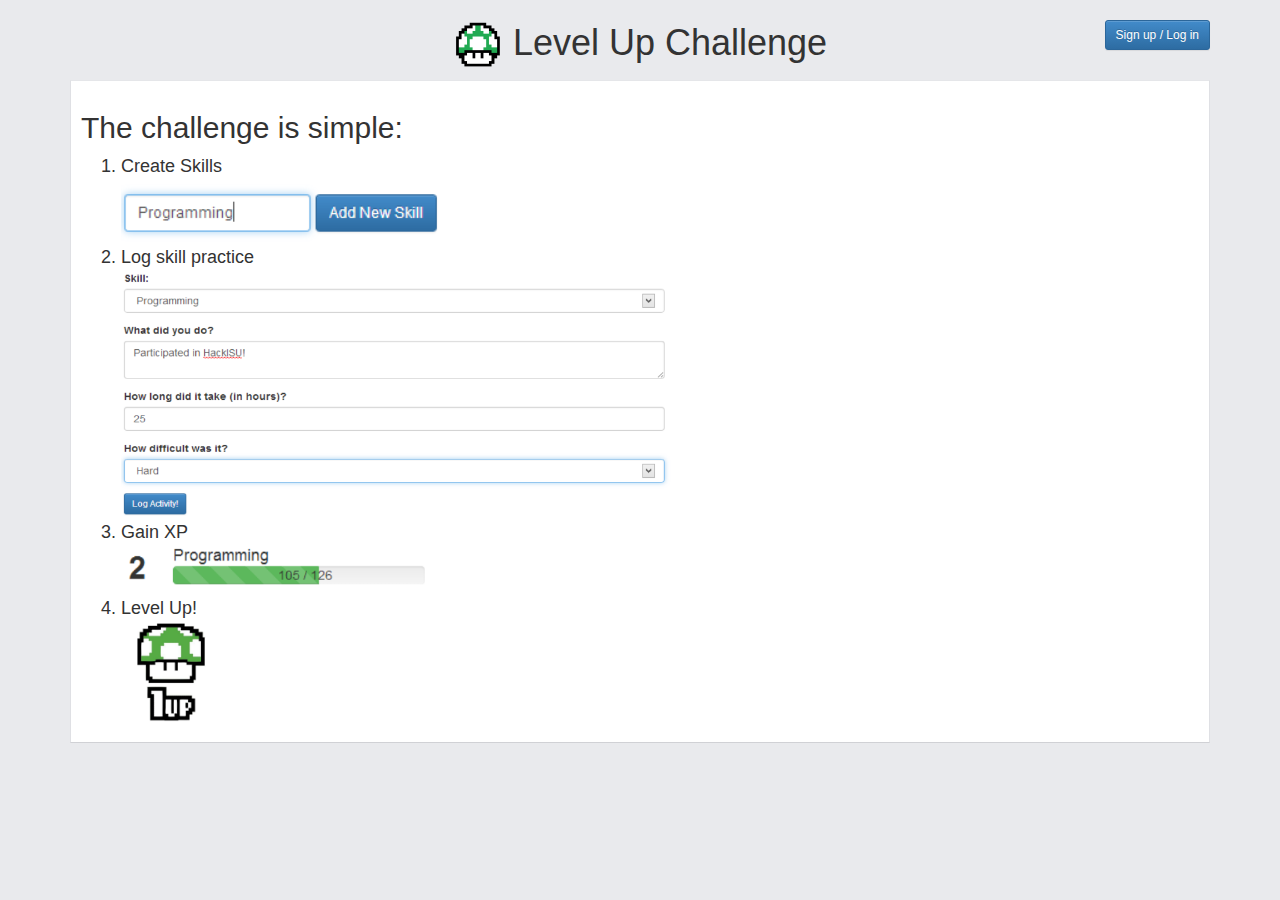
<file: index.html>
<!doctype html>
<html lang="en" >
<head>
	<title>Level Up Challenge</title>
	<meta charset="UTF-8" />
	<meta http-equiv="X-UA-Compatible" content="IE=edge">
	<meta name="viewport" content="width=device-width, initial-scale=1.0">
	<meta name="description" content="Level Up Challenge"/>
    <link rel="icon" type="image/png" href="images/levelup.ico">


	<link rel="stylesheet" href="css/bootstrap.css">
	<link rel="stylesheet" href="css/bootstrap-theme.css">
	<link rel="stylesheet" href="css/jqueryui.css">
    <link rel="stylesheet" href="css/common.css">

	<script src="js/libs/angular.js" type="text/javascript"></script>
    <script src="js/libs/jquery.js" type="text/javascript"></script>
    <script src="js/libs/jqueryui.js" type="text/javascript"></script>
    <script src="js/libs/bootstrap.min.js" type="text/javascript"></script>
    <script src="js/libs/parse.js" type="text/javascript"></script>
    <script src="js/libs/angular-bootstrap.js" type="text/javascript"></script>
	<script src="js/libs/angular-utils.js" type="text/javascript"></script>
    <script src="js/libs/angular-route.js" type="text/javascript"></script>

    <script src="js/model/model.js" type="text/javascript"></script>

    <script src="js/app.js" type="text/javascript"></script>
    <script src="js/routeConfig.js" type="text/javascript"></script>
    <script src="js/services/parseService.js" type="text/javascript"></script>
</head>

<body ng-app="levelup">
    <div id="application" class="container" ng-controller="LevelUpAppCtrl">
        <div class="header">
            <h1><img width="50px" height="50px" src="images/levelup.png" /> Level Up Challenge</h1>
            <button class="login-button btn-primary btn btn-sm" ng-click="logChange()">{{loginOrLogout()}}</button>
        </div>
        <div ng-view></div>
    </div>
</body>

</html>
</file>
<file: css/common.css>
.skills-side-bar{
}

.input-form{
}

.newsfeed{
}

.main-app{
}

body{
    background-color: #e9eaed;
}

.foreground-area{
    background: #fff;
    border: 1px solid;
    border-color: #e5e6e9 #dfe0e4 #d0d1d5;
    padding: 10px;
    margin-bottom: 20px;
}

.header{
    text-align: center;
    position: relative;
}

.header .login-button{
    position:absolute;
    top:0px;
    right:0px;
}

.skill{
    margin-top: 10px;
    height: 60px;
    padding: 5px;
}

.skill-progress .skill-text{
    position: absolute;
    width: 75%;
    display: block;
    text-align: center;
}

.skill-level{
    width: 15%;
    float: left;
    text-align: left;
    font-size: 35px;
    line-height: 55px;
    font-weight: bold;
}

.skill-name-and-progress{
    float:left;
    width: 85%;
}


/*.skill-progress-container{*/
    /*width: 100%;*/
    /*position: relative;*/
    /*height: 30px;*/
    /*padding: 3px;*/
/*}*/

.skill-name{
    /*font-weight: bold;*/
    font-size: 18px;
}

.activity-image img.leveled{
    width: 80px;
    height: 80px;
}
.activity-image img.no-leveled{
    width: 70px;
    height: 60px;
}


.activity-image{
    height: 80px;
    width: 80px;
    float: left;
}

.activity-data{
    margin-left: 80px;
}

.clearfix {
    display: inline-block;
    width: 100%;
}

.activity-name{
    font-size: 18px;
}
.activity-gain{
    font-size: 24px;
    font-weight: bold;
}

.how-to-use {
    font-size: 18px;
}

.get-started{
    font-size: 24px;
    font-weight: bold;
}
</file>
<file: css/jqueryui.css>
/*! jQuery UI - v1.10.4 - 2014-01-17
* http://jqueryui.com
* Includes: jquery.ui.core.css, jquery.ui.accordion.css, jquery.ui.autocomplete.css, jquery.ui.button.css, jquery.ui.datepicker.css, jquery.ui.dialog.css, jquery.ui.menu.css, jquery.ui.progressbar.css, jquery.ui.resizable.css, jquery.ui.selectable.css, jquery.ui.slider.css, jquery.ui.spinner.css, jquery.ui.tabs.css, jquery.ui.tooltip.css, jquery.ui.theme.css
* To view and modify this theme, visit http://jqueryui.com/themeroller/?ffDefault=Verdana%2CArial%2Csans-serif&fwDefault=normal&fsDefault=1.1em&cornerRadius=4px&bgColorHeader=cccccc&bgTextureHeader=highlight_soft&bgImgOpacityHeader=75&borderColorHeader=aaaaaa&fcHeader=222222&iconColorHeader=222222&bgColorContent=ffffff&bgTextureContent=flat&bgImgOpacityContent=75&borderColorContent=aaaaaa&fcContent=222222&iconColorContent=222222&bgColorDefault=e6e6e6&bgTextureDefault=glass&bgImgOpacityDefault=75&borderColorDefault=d3d3d3&fcDefault=555555&iconColorDefault=888888&bgColorHover=dadada&bgTextureHover=glass&bgImgOpacityHover=75&borderColorHover=999999&fcHover=212121&iconColorHover=454545&bgColorActive=ffffff&bgTextureActive=glass&bgImgOpacityActive=65&borderColorActive=aaaaaa&fcActive=212121&iconColorActive=454545&bgColorHighlight=fbf9ee&bgTextureHighlight=glass&bgImgOpacityHighlight=55&borderColorHighlight=fcefa1&fcHighlight=363636&iconColorHighlight=2e83ff&bgColorError=fef1ec&bgTextureError=glass&bgImgOpacityError=95&borderColorError=cd0a0a&fcError=cd0a0a&iconColorError=cd0a0a&bgColorOverlay=aaaaaa&bgTextureOverlay=flat&bgImgOpacityOverlay=0&opacityOverlay=30&bgColorShadow=aaaaaa&bgTextureShadow=flat&bgImgOpacityShadow=0&opacityShadow=30&thicknessShadow=8px&offsetTopShadow=-8px&offsetLeftShadow=-8px&cornerRadiusShadow=8px
* Copyright 2014 jQuery Foundation and other contributors; Licensed MIT */

/* Layout helpers
----------------------------------*/
.ui-helper-hidden {
	display: none;
}
.ui-helper-hidden-accessible {
	border: 0;
	clip: rect(0 0 0 0);
	height: 1px;
	margin: -1px;
	overflow: hidden;
	padding: 0;
	position: absolute;
	width: 1px;
}
.ui-helper-reset {
	margin: 0;
	padding: 0;
	border: 0;
	outline: 0;
	line-height: 1.3;
	text-decoration: none;
	font-size: 100%;
	list-style: none;
}
.ui-helper-clearfix:before,
.ui-helper-clearfix:after {
	content: "";
	display: table;
	border-collapse: collapse;
}
.ui-helper-clearfix:after {
	clear: both;
}
.ui-helper-clearfix {
	min-height: 0; /* support: IE7 */
}
.ui-helper-zfix {
	width: 100%;
	height: 100%;
	top: 0;
	left: 0;
	position: absolute;
	opacity: 0;
	filter:Alpha(Opacity=0);
}

.ui-front {
	z-index: 100;
}


/* Interaction Cues
----------------------------------*/
.ui-state-disabled {
	cursor: default !important;
}


/* Icons
----------------------------------*/

/* states and images */
.ui-icon {
	display: block;
	text-indent: -99999px;
	overflow: hidden;
	background-repeat: no-repeat;
}


/* Misc visuals
----------------------------------*/

/* Overlays */
.ui-widget-overlay {
	position: fixed;
	top: 0;
	left: 0;
	width: 100%;
	height: 100%;
}
.ui-accordion .ui-accordion-header {
	display: block;
	cursor: pointer;
	position: relative;
	margin-top: 2px;
	padding: .5em .5em .5em .7em;
	min-height: 0; /* support: IE7 */
}
.ui-accordion .ui-accordion-icons {
	padding-left: 2.2em;
}
.ui-accordion .ui-accordion-noicons {
	padding-left: .7em;
}
.ui-accordion .ui-accordion-icons .ui-accordion-icons {
	padding-left: 2.2em;
}
.ui-accordion .ui-accordion-header .ui-accordion-header-icon {
	position: absolute;
	left: .5em;
	top: 50%;
	margin-top: -8px;
}
.ui-accordion .ui-accordion-content {
	padding: 1em 2.2em;
	border-top: 0;
	overflow: auto;
}
.ui-autocomplete {
	position: absolute;
	top: 0;
	left: 0;
	cursor: default;
}
.ui-button {
	display: inline-block;
	position: relative;
	padding: 0;
	line-height: normal;
	margin-right: .1em;
	cursor: pointer;
	vertical-align: middle;
	text-align: center;
	overflow: visible; /* removes extra width in IE */
}
.ui-button,
.ui-button:link,
.ui-button:visited,
.ui-button:hover,
.ui-button:active {
	text-decoration: none;
}
/* to make room for the icon, a width needs to be set here */
.ui-button-icon-only {
	width: 2.2em;
}
/* button elements seem to need a little more width */
button.ui-button-icon-only {
	width: 2.4em;
}
.ui-button-icons-only {
	width: 3.4em;
}
button.ui-button-icons-only {
	width: 3.7em;
}

/* button text element */
.ui-button .ui-button-text {
	display: block;
	line-height: normal;
}
.ui-button-text-only .ui-button-text {
	padding: .4em 1em;
}
.ui-button-icon-only .ui-button-text,
.ui-button-icons-only .ui-button-text {
	padding: .4em;
	text-indent: -9999999px;
}
.ui-button-text-icon-primary .ui-button-text,
.ui-button-text-icons .ui-button-text {
	padding: .4em 1em .4em 2.1em;
}
.ui-button-text-icon-secondary .ui-button-text,
.ui-button-text-icons .ui-button-text {
	padding: .4em 2.1em .4em 1em;
}
.ui-button-text-icons .ui-button-text {
	padding-left: 2.1em;
	padding-right: 2.1em;
}
/* no icon support for input elements, provide padding by default */
input.ui-button {
	padding: .4em 1em;
}

/* button icon element(s) */
.ui-button-icon-only .ui-icon,
.ui-button-text-icon-primary .ui-icon,
.ui-button-text-icon-secondary .ui-icon,
.ui-button-text-icons .ui-icon,
.ui-button-icons-only .ui-icon {
	position: absolute;
	top: 50%;
	margin-top: -8px;
}
.ui-button-icon-only .ui-icon {
	left: 50%;
	margin-left: -8px;
}
.ui-button-text-icon-primary .ui-button-icon-primary,
.ui-button-text-icons .ui-button-icon-primary,
.ui-button-icons-only .ui-button-icon-primary {
	left: .5em;
}
.ui-button-text-icon-secondary .ui-button-icon-secondary,
.ui-button-text-icons .ui-button-icon-secondary,
.ui-button-icons-only .ui-button-icon-secondary {
	right: .5em;
}

/* button sets */
.ui-buttonset {
	margin-right: 7px;
}
.ui-buttonset .ui-button {
	margin-left: 0;
	margin-right: -.3em;
}

/* workarounds */
/* reset extra padding in Firefox, see h5bp.com/l */
input.ui-button::-moz-focus-inner,
button.ui-button::-moz-focus-inner {
	border: 0;
	padding: 0;
}
.ui-datepicker {
	width: 17em;
	padding: .2em .2em 0;
	display: none;
}
.ui-datepicker .ui-datepicker-header {
	position: relative;
	padding: .2em 0;
}
.ui-datepicker .ui-datepicker-prev,
.ui-datepicker .ui-datepicker-next {
	position: absolute;
	top: 2px;
	width: 1.8em;
	height: 1.8em;
}
.ui-datepicker .ui-datepicker-prev-hover,
.ui-datepicker .ui-datepicker-next-hover {
	top: 1px;
}
.ui-datepicker .ui-datepicker-prev {
	left: 2px;
}
.ui-datepicker .ui-datepicker-next {
	right: 2px;
}
.ui-datepicker .ui-datepicker-prev-hover {
	left: 1px;
}
.ui-datepicker .ui-datepicker-next-hover {
	right: 1px;
}
.ui-datepicker .ui-datepicker-prev span,
.ui-datepicker .ui-datepicker-next span {
	display: block;
	position: absolute;
	left: 50%;
	margin-left: -8px;
	top: 50%;
	margin-top: -8px;
}
.ui-datepicker .ui-datepicker-title {
	margin: 0 2.3em;
	line-height: 1.8em;
	text-align: center;
}
.ui-datepicker .ui-datepicker-title select {
	font-size: 1em;
	margin: 1px 0;
}
.ui-datepicker select.ui-datepicker-month,
.ui-datepicker select.ui-datepicker-year {
	width: 49%;
}
.ui-datepicker table {
	width: 100%;
	font-size: .9em;
	border-collapse: collapse;
	margin: 0 0 .4em;
}
.ui-datepicker th {
	padding: .7em .3em;
	text-align: center;
	font-weight: bold;
	border: 0;
}
.ui-datepicker td {
	border: 0;
	padding: 1px;
}
.ui-datepicker td span,
.ui-datepicker td a {
	display: block;
	padding: .2em;
	text-align: right;
	text-decoration: none;
}
.ui-datepicker .ui-datepicker-buttonpane {
	background-image: none;
	margin: .7em 0 0 0;
	padding: 0 .2em;
	border-left: 0;
	border-right: 0;
	border-bottom: 0;
}
.ui-datepicker .ui-datepicker-buttonpane button {
	float: right;
	margin: .5em .2em .4em;
	cursor: pointer;
	padding: .2em .6em .3em .6em;
	width: auto;
	overflow: visible;
}
.ui-datepicker .ui-datepicker-buttonpane button.ui-datepicker-current {
	float: left;
}

/* with multiple calendars */
.ui-datepicker.ui-datepicker-multi {
	width: auto;
}
.ui-datepicker-multi .ui-datepicker-group {
	float: left;
}
.ui-datepicker-multi .ui-datepicker-group table {
	width: 95%;
	margin: 0 auto .4em;
}
.ui-datepicker-multi-2 .ui-datepicker-group {
	width: 50%;
}
.ui-datepicker-multi-3 .ui-datepicker-group {
	width: 33.3%;
}
.ui-datepicker-multi-4 .ui-datepicker-group {
	width: 25%;
}
.ui-datepicker-multi .ui-datepicker-group-last .ui-datepicker-header,
.ui-datepicker-multi .ui-datepicker-group-middle .ui-datepicker-header {
	border-left-width: 0;
}
.ui-datepicker-multi .ui-datepicker-buttonpane {
	clear: left;
}
.ui-datepicker-row-break {
	clear: both;
	width: 100%;
	font-size: 0;
}

/* RTL support */
.ui-datepicker-rtl {
	direction: rtl;
}
.ui-datepicker-rtl .ui-datepicker-prev {
	right: 2px;
	left: auto;
}
.ui-datepicker-rtl .ui-datepicker-next {
	left: 2px;
	right: auto;
}
.ui-datepicker-rtl .ui-datepicker-prev:hover {
	right: 1px;
	left: auto;
}
.ui-datepicker-rtl .ui-datepicker-next:hover {
	left: 1px;
	right: auto;
}
.ui-datepicker-rtl .ui-datepicker-buttonpane {
	clear: right;
}
.ui-datepicker-rtl .ui-datepicker-buttonpane button {
	float: left;
}
.ui-datepicker-rtl .ui-datepicker-buttonpane button.ui-datepicker-current,
.ui-datepicker-rtl .ui-datepicker-group {
	float: right;
}
.ui-datepicker-rtl .ui-datepicker-group-last .ui-datepicker-header,
.ui-datepicker-rtl .ui-datepicker-group-middle .ui-datepicker-header {
	border-right-width: 0;
	border-left-width: 1px;
}
.ui-dialog {
	overflow: hidden;
	position: absolute;
	top: 0;
	left: 0;
	padding: .2em;
	outline: 0;
}
.ui-dialog .ui-dialog-titlebar {
	padding: .4em 1em;
	position: relative;
}
.ui-dialog .ui-dialog-title {
	float: left;
	margin: .1em 0;
	white-space: nowrap;
	width: 90%;
	overflow: hidden;
	text-overflow: ellipsis;
}
.ui-dialog .ui-dialog-titlebar-close {
	position: absolute;
	right: .3em;
	top: 50%;
	width: 20px;
	margin: -10px 0 0 0;
	padding: 1px;
	height: 20px;
}
.ui-dialog .ui-dialog-content {
	position: relative;
	border: 0;
	padding: .5em 1em;
	background: none;
	overflow: auto;
}
.ui-dialog .ui-dialog-buttonpane {
	text-align: left;
	border-width: 1px 0 0 0;
	background-image: none;
	margin-top: .5em;
	padding: .3em 1em .5em .4em;
}
.ui-dialog .ui-dialog-buttonpane .ui-dialog-buttonset {
	float: right;
}
.ui-dialog .ui-dialog-buttonpane button {
	margin: .5em .4em .5em 0;
	cursor: pointer;
}
.ui-dialog .ui-resizable-se {
	width: 12px;
	height: 12px;
	right: -5px;
	bottom: -5px;
	background-position: 16px 16px;
}
.ui-draggable .ui-dialog-titlebar {
	cursor: move;
}
.ui-menu {
	list-style: none;
	padding: 2px;
	margin: 0;
	display: block;
	outline: none;
}
.ui-menu .ui-menu {
	margin-top: -3px;
	position: absolute;
}
.ui-menu .ui-menu-item {
	margin: 0;
	padding: 0;
	width: 100%;
	/* support: IE10, see #8844 */
	list-style-image: url([data-uri]);
}
.ui-menu .ui-menu-divider {
	margin: 5px -2px 5px -2px;
	height: 0;
	font-size: 0;
	line-height: 0;
	border-width: 1px 0 0 0;
}
.ui-menu .ui-menu-item a {
	text-decoration: none;
	display: block;
	padding: 2px .4em;
	line-height: 1.5;
	min-height: 0; /* support: IE7 */
	font-weight: normal;
}
.ui-menu .ui-menu-item a.ui-state-focus,
.ui-menu .ui-menu-item a.ui-state-active {
	font-weight: normal;
	margin: -1px;
}

.ui-menu .ui-state-disabled {
	font-weight: normal;
	margin: .4em 0 .2em;
	line-height: 1.5;
}
.ui-menu .ui-state-disabled a {
	cursor: default;
}

/* icon support */
.ui-menu-icons {
	position: relative;
}
.ui-menu-icons .ui-menu-item a {
	position: relative;
	padding-left: 2em;
}

/* left-aligned */
.ui-menu .ui-icon {
	position: absolute;
	top: .2em;
	left: .2em;
}

/* right-aligned */
.ui-menu .ui-menu-icon {
	position: static;
	float: right;
}
.ui-progressbar {
	height: 2em;
	text-align: left;
	overflow: hidden;
}
.ui-progressbar .ui-progressbar-value {
	margin: -1px;
	height: 100%;
}
.ui-progressbar .ui-progressbar-overlay {
	background: url("images/animated-overlay.gif");
	height: 100%;
	filter: alpha(opacity=25);
	opacity: 0.25;
}
.ui-progressbar-indeterminate .ui-progressbar-value {
	background-image: none;
}
.ui-resizable {
	position: relative;
}
.ui-resizable-handle {
	position: absolute;
	font-size: 0.1px;
	display: block;
}
.ui-resizable-disabled .ui-resizable-handle,
.ui-resizable-autohide .ui-resizable-handle {
	display: none;
}
.ui-resizable-n {
	cursor: n-resize;
	height: 7px;
	width: 100%;
	top: -5px;
	left: 0;
}
.ui-resizable-s {
	cursor: s-resize;
	height: 7px;
	width: 100%;
	bottom: -5px;
	left: 0;
}
.ui-resizable-e {
	cursor: e-resize;
	width: 7px;
	right: -5px;
	top: 0;
	height: 100%;
}
.ui-resizable-w {
	cursor: w-resize;
	width: 7px;
	left: -5px;
	top: 0;
	height: 100%;
}
.ui-resizable-se {
	cursor: se-resize;
	width: 12px;
	height: 12px;
	right: 1px;
	bottom: 1px;
}
.ui-resizable-sw {
	cursor: sw-resize;
	width: 9px;
	height: 9px;
	left: -5px;
	bottom: -5px;
}
.ui-resizable-nw {
	cursor: nw-resize;
	width: 9px;
	height: 9px;
	left: -5px;
	top: -5px;
}
.ui-resizable-ne {
	cursor: ne-resize;
	width: 9px;
	height: 9px;
	right: -5px;
	top: -5px;
}
.ui-selectable-helper {
	position: absolute;
	z-index: 100;
	border: 1px dotted black;
}
.ui-slider {
	position: relative;
	text-align: left;
}
.ui-slider .ui-slider-handle {
	position: absolute;
	z-index: 2;
	width: 1.2em;
	height: 1.2em;
	cursor: default;
}
.ui-slider .ui-slider-range {
	position: absolute;
	z-index: 1;
	font-size: .7em;
	display: block;
	border: 0;
	background-position: 0 0;
}

/* For IE8 - See #6727 */
.ui-slider.ui-state-disabled .ui-slider-handle,
.ui-slider.ui-state-disabled .ui-slider-range {
	filter: inherit;
}

.ui-slider-horizontal {
	height: .8em;
}
.ui-slider-horizontal .ui-slider-handle {
	top: -.3em;
	margin-left: -.6em;
}
.ui-slider-horizontal .ui-slider-range {
	top: 0;
	height: 100%;
}
.ui-slider-horizontal .ui-slider-range-min {
	left: 0;
}
.ui-slider-horizontal .ui-slider-range-max {
	right: 0;
}

.ui-slider-vertical {
	width: .8em;
	height: 100px;
}
.ui-slider-vertical .ui-slider-handle {
	left: -.3em;
	margin-left: 0;
	margin-bottom: -.6em;
}
.ui-slider-vertical .ui-slider-range {
	left: 0;
	width: 100%;
}
.ui-slider-vertical .ui-slider-range-min {
	bottom: 0;
}
.ui-slider-vertical .ui-slider-range-max {
	top: 0;
}
.ui-spinner {
	position: relative;
	display: inline-block;
	overflow: hidden;
	padding: 0;
	vertical-align: middle;
}
.ui-spinner-input {
	border: none;
	background: none;
	color: inherit;
	padding: 0;
	margin: .2em 0;
	vertical-align: middle;
	margin-left: .4em;
	margin-right: 22px;
}
.ui-spinner-button {
	width: 16px;
	height: 50%;
	font-size: .5em;
	padding: 0;
	margin: 0;
	text-align: center;
	position: absolute;
	cursor: default;
	display: block;
	overflow: hidden;
	right: 0;
}
/* more specificity required here to override default borders */
.ui-spinner a.ui-spinner-button {
	border-top: none;
	border-bottom: none;
	border-right: none;
}
/* vertically center icon */
.ui-spinner .ui-icon {
	position: absolute;
	margin-top: -8px;
	top: 50%;
	left: 0;
}
.ui-spinner-up {
	top: 0;
}
.ui-spinner-down {
	bottom: 0;
}

/* TR overrides */
.ui-spinner .ui-icon-triangle-1-s {
	/* need to fix icons sprite */
	background-position: -65px -16px;
}
.ui-tabs {
	position: relative;/* position: relative prevents IE scroll bug (element with position: relative inside container with overflow: auto appear as "fixed") */
	padding: .2em;
}
.ui-tabs .ui-tabs-nav {
	margin: 0;
	padding: .2em .2em 0;
}
.ui-tabs .ui-tabs-nav li {
	list-style: none;
	float: left;
	position: relative;
	top: 0;
	margin: 1px .2em 0 0;
	border-bottom-width: 0;
	padding: 0;
	white-space: nowrap;
}
.ui-tabs .ui-tabs-nav .ui-tabs-anchor {
	float: left;
	padding: .5em 1em;
	text-decoration: none;
}
.ui-tabs .ui-tabs-nav li.ui-tabs-active {
	margin-bottom: -1px;
	padding-bottom: 1px;
}
.ui-tabs .ui-tabs-nav li.ui-tabs-active .ui-tabs-anchor,
.ui-tabs .ui-tabs-nav li.ui-state-disabled .ui-tabs-anchor,
.ui-tabs .ui-tabs-nav li.ui-tabs-loading .ui-tabs-anchor {
	cursor: text;
}
.ui-tabs-collapsible .ui-tabs-nav li.ui-tabs-active .ui-tabs-anchor {
	cursor: pointer;
}
.ui-tabs .ui-tabs-panel {
	display: block;
	border-width: 0;
	padding: 1em 1.4em;
	background: none;
}
.ui-tooltip {
	padding: 8px;
	position: absolute;
	z-index: 9999;
	max-width: 300px;
	-webkit-box-shadow: 0 0 5px #aaa;
	box-shadow: 0 0 5px #aaa;
}
body .ui-tooltip {
	border-width: 2px;
}

/* Component containers
----------------------------------*/
.ui-widget {
	font-family: Verdana,Arial,sans-serif;
	font-size: 1.1em;
}
.ui-widget .ui-widget {
	font-size: 1em;
}
.ui-widget input,
.ui-widget select,
.ui-widget textarea,
.ui-widget button {
	font-family: Verdana,Arial,sans-serif;
	font-size: 1em;
}
.ui-widget-content {
	border: 1px solid #aaaaaa;
	background: #ffffff url(images/ui-bg_flat_75_ffffff_40x100.png) 50% 50% repeat-x;
	color: #222222;
}
.ui-widget-content a {
	color: #222222;
}
.ui-widget-header {
	border: 1px solid #aaaaaa;
	background: #cccccc url(images/ui-bg_highlight-soft_75_cccccc_1x100.png) 50% 50% repeat-x;
	color: #222222;
	font-weight: bold;
}
.ui-widget-header a {
	color: #222222;
}

/* Interaction states
----------------------------------*/
.ui-state-default,
.ui-widget-content .ui-state-default,
.ui-widget-header .ui-state-default {
	border: 1px solid #d3d3d3;
	background: #e6e6e6 url(images/ui-bg_glass_75_e6e6e6_1x400.png) 50% 50% repeat-x;
	font-weight: normal;
	color: #555555;
}
.ui-state-default a,
.ui-state-default a:link,
.ui-state-default a:visited {
	color: #555555;
	text-decoration: none;
}
.ui-state-hover,
.ui-widget-content .ui-state-hover,
.ui-widget-header .ui-state-hover,
.ui-state-focus,
.ui-widget-content .ui-state-focus,
.ui-widget-header .ui-state-focus {
	border: 1px solid #999999;
	background: #dadada url(images/ui-bg_glass_75_dadada_1x400.png) 50% 50% repeat-x;
	font-weight: normal;
	color: #212121;
}
.ui-state-hover a,
.ui-state-hover a:hover,
.ui-state-hover a:link,
.ui-state-hover a:visited,
.ui-state-focus a,
.ui-state-focus a:hover,
.ui-state-focus a:link,
.ui-state-focus a:visited {
	color: #212121;
	text-decoration: none;
}
.ui-state-active,
.ui-widget-content .ui-state-active,
.ui-widget-header .ui-state-active {
	border: 1px solid #aaaaaa;
	background: #ffffff url(images/ui-bg_glass_65_ffffff_1x400.png) 50% 50% repeat-x;
	font-weight: normal;
	color: #212121;
}
.ui-state-active a,
.ui-state-active a:link,
.ui-state-active a:visited {
	color: #212121;
	text-decoration: none;
}

/* Interaction Cues
----------------------------------*/
.ui-state-highlight,
.ui-widget-content .ui-state-highlight,
.ui-widget-header .ui-state-highlight {
	border: 1px solid #fcefa1;
	background: #fbf9ee url(images/ui-bg_glass_55_fbf9ee_1x400.png) 50% 50% repeat-x;
	color: #363636;
}
.ui-state-highlight a,
.ui-widget-content .ui-state-highlight a,
.ui-widget-header .ui-state-highlight a {
	color: #363636;
}
.ui-state-error,
.ui-widget-content .ui-state-error,
.ui-widget-header .ui-state-error {
	border: 1px solid #cd0a0a;
	background: #fef1ec url(images/ui-bg_glass_95_fef1ec_1x400.png) 50% 50% repeat-x;
	color: #cd0a0a;
}
.ui-state-error a,
.ui-widget-content .ui-state-error a,
.ui-widget-header .ui-state-error a {
	color: #cd0a0a;
}
.ui-state-error-text,
.ui-widget-content .ui-state-error-text,
.ui-widget-header .ui-state-error-text {
	color: #cd0a0a;
}
.ui-priority-primary,
.ui-widget-content .ui-priority-primary,
.ui-widget-header .ui-priority-primary {
	font-weight: bold;
}
.ui-priority-secondary,
.ui-widget-content .ui-priority-secondary,
.ui-widget-header .ui-priority-secondary {
	opacity: .7;
	filter:Alpha(Opacity=70);
	font-weight: normal;
}
.ui-state-disabled,
.ui-widget-content .ui-state-disabled,
.ui-widget-header .ui-state-disabled {
	opacity: .35;
	filter:Alpha(Opacity=35);
	background-image: none;
}
.ui-state-disabled .ui-icon {
	filter:Alpha(Opacity=35); /* For IE8 - See #6059 */
}

/* Icons
----------------------------------*/

/* states and images */
.ui-icon {
	width: 16px;
	height: 16px;
}
.ui-icon,
.ui-widget-content .ui-icon {
	background-image: url(images/ui-icons_222222_256x240.png);
}
.ui-widget-header .ui-icon {
	background-image: url(images/ui-icons_222222_256x240.png);
}
.ui-state-default .ui-icon {
	background-image: url(images/ui-icons_888888_256x240.png);
}
.ui-state-hover .ui-icon,
.ui-state-focus .ui-icon {
	background-image: url(images/ui-icons_454545_256x240.png);
}
.ui-state-active .ui-icon {
	background-image: url(images/ui-icons_454545_256x240.png);
}
.ui-state-highlight .ui-icon {
	background-image: url(images/ui-icons_2e83ff_256x240.png);
}
.ui-state-error .ui-icon,
.ui-state-error-text .ui-icon {
	background-image: url(images/ui-icons_cd0a0a_256x240.png);
}

/* positioning */
.ui-icon-blank { background-position: 16px 16px; }
.ui-icon-carat-1-n { background-position: 0 0; }
.ui-icon-carat-1-ne { background-position: -16px 0; }
.ui-icon-carat-1-e { background-position: -32px 0; }
.ui-icon-carat-1-se { background-position: -48px 0; }
.ui-icon-carat-1-s { background-position: -64px 0; }
.ui-icon-carat-1-sw { background-position: -80px 0; }
.ui-icon-carat-1-w { background-position: -96px 0; }
.ui-icon-carat-1-nw { background-position: -112px 0; }
.ui-icon-carat-2-n-s { background-position: -128px 0; }
.ui-icon-carat-2-e-w { background-position: -144px 0; }
.ui-icon-triangle-1-n { background-position: 0 -16px; }
.ui-icon-triangle-1-ne { background-position: -16px -16px; }
.ui-icon-triangle-1-e { background-position: -32px -16px; }
.ui-icon-triangle-1-se { background-position: -48px -16px; }
.ui-icon-triangle-1-s { background-position: -64px -16px; }
.ui-icon-triangle-1-sw { background-position: -80px -16px; }
.ui-icon-triangle-1-w { background-position: -96px -16px; }
.ui-icon-triangle-1-nw { background-position: -112px -16px; }
.ui-icon-triangle-2-n-s { background-position: -128px -16px; }
.ui-icon-triangle-2-e-w { background-position: -144px -16px; }
.ui-icon-arrow-1-n { background-position: 0 -32px; }
.ui-icon-arrow-1-ne { background-position: -16px -32px; }
.ui-icon-arrow-1-e { background-position: -32px -32px; }
.ui-icon-arrow-1-se { background-position: -48px -32px; }
.ui-icon-arrow-1-s { background-position: -64px -32px; }
.ui-icon-arrow-1-sw { background-position: -80px -32px; }
.ui-icon-arrow-1-w { background-position: -96px -32px; }
.ui-icon-arrow-1-nw { background-position: -112px -32px; }
.ui-icon-arrow-2-n-s { background-position: -128px -32px; }
.ui-icon-arrow-2-ne-sw { background-position: -144px -32px; }
.ui-icon-arrow-2-e-w { background-position: -160px -32px; }
.ui-icon-arrow-2-se-nw { background-position: -176px -32px; }
.ui-icon-arrowstop-1-n { background-position: -192px -32px; }
.ui-icon-arrowstop-1-e { background-position: -208px -32px; }
.ui-icon-arrowstop-1-s { background-position: -224px -32px; }
.ui-icon-arrowstop-1-w { background-position: -240px -32px; }
.ui-icon-arrowthick-1-n { background-position: 0 -48px; }
.ui-icon-arrowthick-1-ne { background-position: -16px -48px; }
.ui-icon-arrowthick-1-e { background-position: -32px -48px; }
.ui-icon-arrowthick-1-se { background-position: -48px -48px; }
.ui-icon-arrowthick-1-s { background-position: -64px -48px; }
.ui-icon-arrowthick-1-sw { background-position: -80px -48px; }
.ui-icon-arrowthick-1-w { background-position: -96px -48px; }
.ui-icon-arrowthick-1-nw { background-position: -112px -48px; }
.ui-icon-arrowthick-2-n-s { background-position: -128px -48px; }
.ui-icon-arrowthick-2-ne-sw { background-position: -144px -48px; }
.ui-icon-arrowthick-2-e-w { background-position: -160px -48px; }
.ui-icon-arrowthick-2-se-nw { background-position: -176px -48px; }
.ui-icon-arrowthickstop-1-n { background-position: -192px -48px; }
.ui-icon-arrowthickstop-1-e { background-position: -208px -48px; }
.ui-icon-arrowthickstop-1-s { background-position: -224px -48px; }
.ui-icon-arrowthickstop-1-w { background-position: -240px -48px; }
.ui-icon-arrowreturnthick-1-w { background-position: 0 -64px; }
.ui-icon-arrowreturnthick-1-n { background-position: -16px -64px; }
.ui-icon-arrowreturnthick-1-e { background-position: -32px -64px; }
.ui-icon-arrowreturnthick-1-s { background-position: -48px -64px; }
.ui-icon-arrowreturn-1-w { background-position: -64px -64px; }
.ui-icon-arrowreturn-1-n { background-position: -80px -64px; }
.ui-icon-arrowreturn-1-e { background-position: -96px -64px; }
.ui-icon-arrowreturn-1-s { background-position: -112px -64px; }
.ui-icon-arrowrefresh-1-w { background-position: -128px -64px; }
.ui-icon-arrowrefresh-1-n { background-position: -144px -64px; }
.ui-icon-arrowrefresh-1-e { background-position: -160px -64px; }
.ui-icon-arrowrefresh-1-s { background-position: -176px -64px; }
.ui-icon-arrow-4 { background-position: 0 -80px; }
.ui-icon-arrow-4-diag { background-position: -16px -80px; }
.ui-icon-extlink { background-position: -32px -80px; }
.ui-icon-newwin { background-position: -48px -80px; }
.ui-icon-refresh { background-position: -64px -80px; }
.ui-icon-shuffle { background-position: -80px -80px; }
.ui-icon-transfer-e-w { background-position: -96px -80px; }
.ui-icon-transferthick-e-w { background-position: -112px -80px; }
.ui-icon-folder-collapsed { background-position: 0 -96px; }
.ui-icon-folder-open { background-position: -16px -96px; }
.ui-icon-document { background-position: -32px -96px; }
.ui-icon-document-b { background-position: -48px -96px; }
.ui-icon-note { background-position: -64px -96px; }
.ui-icon-mail-closed { background-position: -80px -96px; }
.ui-icon-mail-open { background-position: -96px -96px; }
.ui-icon-suitcase { background-position: -112px -96px; }
.ui-icon-comment { background-position: -128px -96px; }
.ui-icon-person { background-position: -144px -96px; }
.ui-icon-print { background-position: -160px -96px; }
.ui-icon-trash { background-position: -176px -96px; }
.ui-icon-locked { background-position: -192px -96px; }
.ui-icon-unlocked { background-position: -208px -96px; }
.ui-icon-bookmark { background-position: -224px -96px; }
.ui-icon-tag { background-position: -240px -96px; }
.ui-icon-home { background-position: 0 -112px; }
.ui-icon-flag { background-position: -16px -112px; }
.ui-icon-calendar { background-position: -32px -112px; }
.ui-icon-cart { background-position: -48px -112px; }
.ui-icon-pencil { background-position: -64px -112px; }
.ui-icon-clock { background-position: -80px -112px; }
.ui-icon-disk { background-position: -96px -112px; }
.ui-icon-calculator { background-position: -112px -112px; }
.ui-icon-zoomin { background-position: -128px -112px; }
.ui-icon-zoomout { background-position: -144px -112px; }
.ui-icon-search { background-position: -160px -112px; }
.ui-icon-wrench { background-position: -176px -112px; }
.ui-icon-gear { background-position: -192px -112px; }
.ui-icon-heart { background-position: -208px -112px; }
.ui-icon-star { background-position: -224px -112px; }
.ui-icon-link { background-position: -240px -112px; }
.ui-icon-cancel { background-position: 0 -128px; }
.ui-icon-plus { background-position: -16px -128px; }
.ui-icon-plusthick { background-position: -32px -128px; }
.ui-icon-minus { background-position: -48px -128px; }
.ui-icon-minusthick { background-position: -64px -128px; }
.ui-icon-close { background-position: -80px -128px; }
.ui-icon-closethick { background-position: -96px -128px; }
.ui-icon-key { background-position: -112px -128px; }
.ui-icon-lightbulb { background-position: -128px -128px; }
.ui-icon-scissors { background-position: -144px -128px; }
.ui-icon-clipboard { background-position: -160px -128px; }
.ui-icon-copy { background-position: -176px -128px; }
.ui-icon-contact { background-position: -192px -128px; }
.ui-icon-image { background-position: -208px -128px; }
.ui-icon-video { background-position: -224px -128px; }
.ui-icon-script { background-position: -240px -128px; }
.ui-icon-alert { background-position: 0 -144px; }
.ui-icon-info { background-position: -16px -144px; }
.ui-icon-notice { background-position: -32px -144px; }
.ui-icon-help { background-position: -48px -144px; }
.ui-icon-check { background-position: -64px -144px; }
.ui-icon-bullet { background-position: -80px -144px; }
.ui-icon-radio-on { background-position: -96px -144px; }
.ui-icon-radio-off { background-position: -112px -144px; }
.ui-icon-pin-w { background-position: -128px -144px; }
.ui-icon-pin-s { background-position: -144px -144px; }
.ui-icon-play { background-position: 0 -160px; }
.ui-icon-pause { background-position: -16px -160px; }
.ui-icon-seek-next { background-position: -32px -160px; }
.ui-icon-seek-prev { background-position: -48px -160px; }
.ui-icon-seek-end { background-position: -64px -160px; }
.ui-icon-seek-start { background-position: -80px -160px; }
/* ui-icon-seek-first is deprecated, use ui-icon-seek-start instead */
.ui-icon-seek-first { background-position: -80px -160px; }
.ui-icon-stop { background-position: -96px -160px; }
.ui-icon-eject { background-position: -112px -160px; }
.ui-icon-volume-off { background-position: -128px -160px; }
.ui-icon-volume-on { background-position: -144px -160px; }
.ui-icon-power { background-position: 0 -176px; }
.ui-icon-signal-diag { background-position: -16px -176px; }
.ui-icon-signal { background-position: -32px -176px; }
.ui-icon-battery-0 { background-position: -48px -176px; }
.ui-icon-battery-1 { background-position: -64px -176px; }
.ui-icon-battery-2 { background-position: -80px -176px; }
.ui-icon-battery-3 { background-position: -96px -176px; }
.ui-icon-circle-plus { background-position: 0 -192px; }
.ui-icon-circle-minus { background-position: -16px -192px; }
.ui-icon-circle-close { background-position: -32px -192px; }
.ui-icon-circle-triangle-e { background-position: -48px -192px; }
.ui-icon-circle-triangle-s { background-position: -64px -192px; }
.ui-icon-circle-triangle-w { background-position: -80px -192px; }
.ui-icon-circle-triangle-n { background-position: -96px -192px; }
.ui-icon-circle-arrow-e { background-position: -112px -192px; }
.ui-icon-circle-arrow-s { background-position: -128px -192px; }
.ui-icon-circle-arrow-w { background-position: -144px -192px; }
.ui-icon-circle-arrow-n { background-position: -160px -192px; }
.ui-icon-circle-zoomin { background-position: -176px -192px; }
.ui-icon-circle-zoomout { background-position: -192px -192px; }
.ui-icon-circle-check { background-position: -208px -192px; }
.ui-icon-circlesmall-plus { background-position: 0 -208px; }
.ui-icon-circlesmall-minus { background-position: -16px -208px; }
.ui-icon-circlesmall-close { background-position: -32px -208px; }
.ui-icon-squaresmall-plus { background-position: -48px -208px; }
.ui-icon-squaresmall-minus { background-position: -64px -208px; }
.ui-icon-squaresmall-close { background-position: -80px -208px; }
.ui-icon-grip-dotted-vertical { background-position: 0 -224px; }
.ui-icon-grip-dotted-horizontal { background-position: -16px -224px; }
.ui-icon-grip-solid-vertical { background-position: -32px -224px; }
.ui-icon-grip-solid-horizontal { background-position: -48px -224px; }
.ui-icon-gripsmall-diagonal-se { background-position: -64px -224px; }
.ui-icon-grip-diagonal-se { background-position: -80px -224px; }


/* Misc visuals
----------------------------------*/

/* Corner radius */
.ui-corner-all,
.ui-corner-top,
.ui-corner-left,
.ui-corner-tl {
	border-top-left-radius: 4px;
}
.ui-corner-all,
.ui-corner-top,
.ui-corner-right,
.ui-corner-tr {
	border-top-right-radius: 4px;
}
.ui-corner-all,
.ui-corner-bottom,
.ui-corner-left,
.ui-corner-bl {
	border-bottom-left-radius: 4px;
}
.ui-corner-all,
.ui-corner-bottom,
.ui-corner-right,
.ui-corner-br {
	border-bottom-right-radius: 4px;
}

/* Overlays */
.ui-widget-overlay {
	background: #aaaaaa url(images/ui-bg_flat_0_aaaaaa_40x100.png) 50% 50% repeat-x;
	opacity: .3;
	filter: Alpha(Opacity=30);
}
.ui-widget-shadow {
	margin: -8px 0 0 -8px;
	padding: 8px;
	background: #aaaaaa url(images/ui-bg_flat_0_aaaaaa_40x100.png) 50% 50% repeat-x;
	opacity: .3;
	filter: Alpha(Opacity=30);
	border-radius: 8px;
}
</file>
